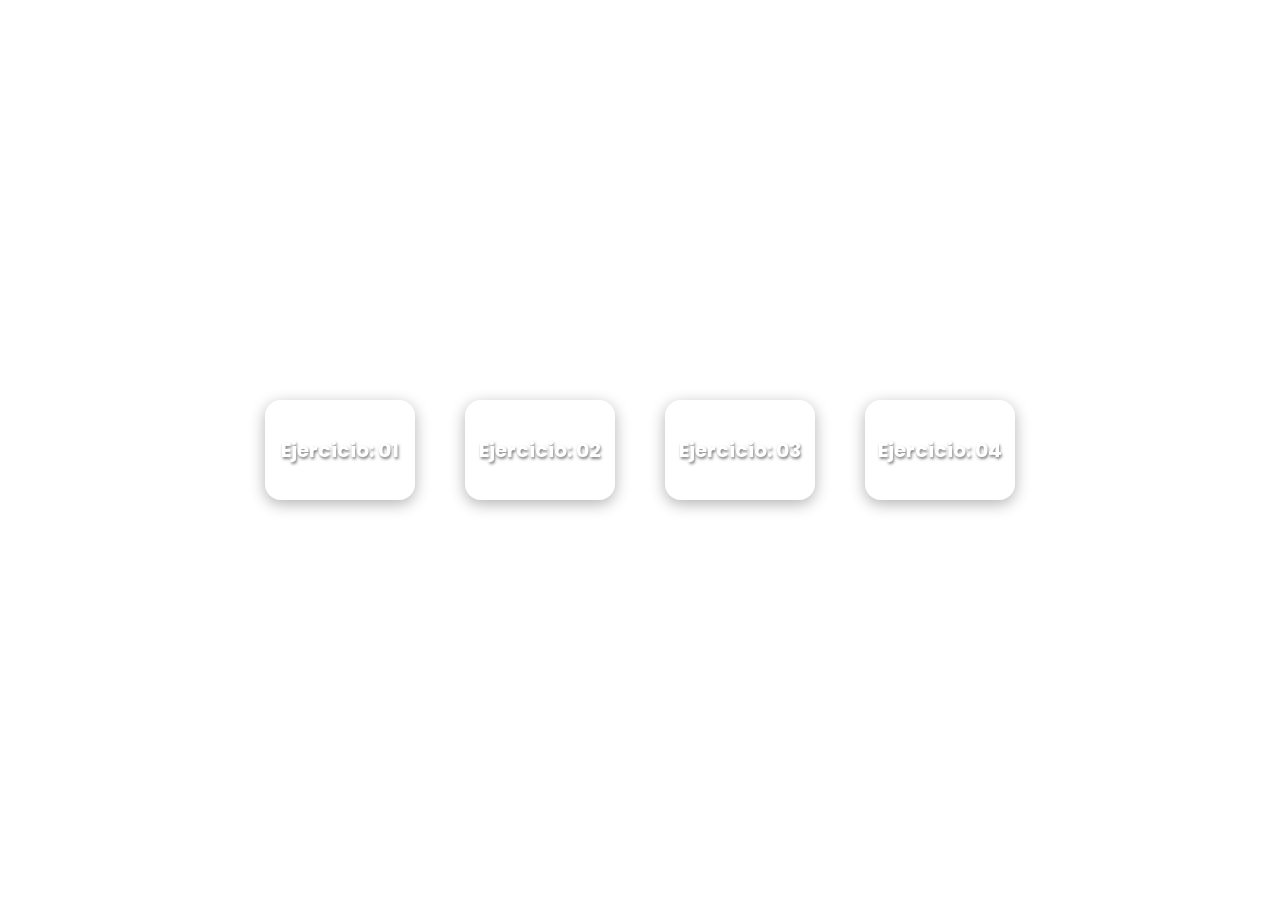
<file: index.html>
<!DOCTYPE html>
<html lang="en">
<head>
    <meta charset="UTF-8">
    <meta name="viewport" content="width=device-width, initial-scale=1.0">
    <title> Ejercicio C</title>
    <link rel="stylesheet" href="asset/css/estilos.css">
    <link rel="preconnect" href="https://fonts.googleapis.com">
    <link href="https://fonts.googleapis.com/css2?family=Caudex:ital,wght@0,400;0,700;1,700&family=Poppins:wght@700&display=swap" rel="stylesheet">
</head>
<body>
    <main> 
        <section>
            <a href="public/ejercicio01.html" class="link_ejercicios"><span>Ejercicio: 01</span></a>
            <a href="public/ejercicio02.html" class="link_ejercicios"><span>Ejercicio: 02</span></a>
            <a href="public/ejercicio03.html" class="link_ejercicios"><span>Ejercicio: 03</span></a>
            <a href="public/ejercicio04.html" class="link_ejercicios"><span>Ejercicio: 04</span></a>
        </section>
    </main>
    <!-- <script src="ejercicio02.js"></script> -->
    <!-- <script src="ejercicio03.js"></script> -->
    <script src="ejercicio04.js"></script>
</body>
</html>
</file>
<file: asset/css/estilos.css>
*{
    margin: 0;
    padding: 0;
    box-sizing: border-box;
}

body
{
    background-image: url(https://images.unsplash.com/photo-1477132394330-d2376dc4c091?fm=jpg&q=60&w=3000&auto=format&fit=crop&ixlib=rb-4.1.0&ixid=M3wxMjA3fDB8MHxzZWFyY2h8MjB8fGZvbmRvJTIwZGUlMjBwYW50YWxsYSUyMG9zY3Vyb3xlbnwwfHwwfHx8MA%3D%3D);
    background-size: cover;
    background-position: center;
    background-attachment: fixed;
    min-height: 100vh;
}

main{
    width: 100%;
    height: 100%;
    display: flex;
    justify-content: center;
    align-items: center;
    flex-direction: column;
    height: 100vh;
    margin: 0;
    gap: 25px;
}

section{
    display: flex;
    flex-wrap: wrap;
    justify-content: center;
    gap: 50px;
}

.link_ejercicios {
    width: 150px;
    height: 100px;
    background: rgba(255, 255, 255, 0.15);
    backdrop-filter: blur(10px);
    -webkit-backdrop-filter: blur(10px);
    display: flex;
    justify-content: center;
    align-items: center;
    border: 2px solid rgba(255, 255, 255, 0.4);
    border-radius: 16px;
    cursor: pointer;
    box-shadow: 0 4px 15px rgba(0, 0, 0, 0.3);
    transition: all 0.35s cubic-bezier(0.25, 0.8, 0.25, 1);
    text-decoration: none;
}

.link_ejercicios:hover{
    background: rgba(61, 225, 129, 0.25);
    border-color: #32F86D;
    transform: translateY(-8px) scale(1.05);
    box-shadow: 0 12px 25px rgba(61, 225, 129, 0.25);
}

.link_ejercicios:active{
    transform: translateY(-3px) scale(0.98);
}

.link_ejercicios span{
    text-decoration: none;
    font-size: 20px;
    font-family: "Poppins", sans-serif;
    font-weight: 700;
    color: white;
    text-shadow: 1px 2px 3px rgba(0, 0, 0, 0.5);
    transition: color 0.3s ease;
}

.link_ejercicios:hover span{
    color: #32F86D;
}
</file>
